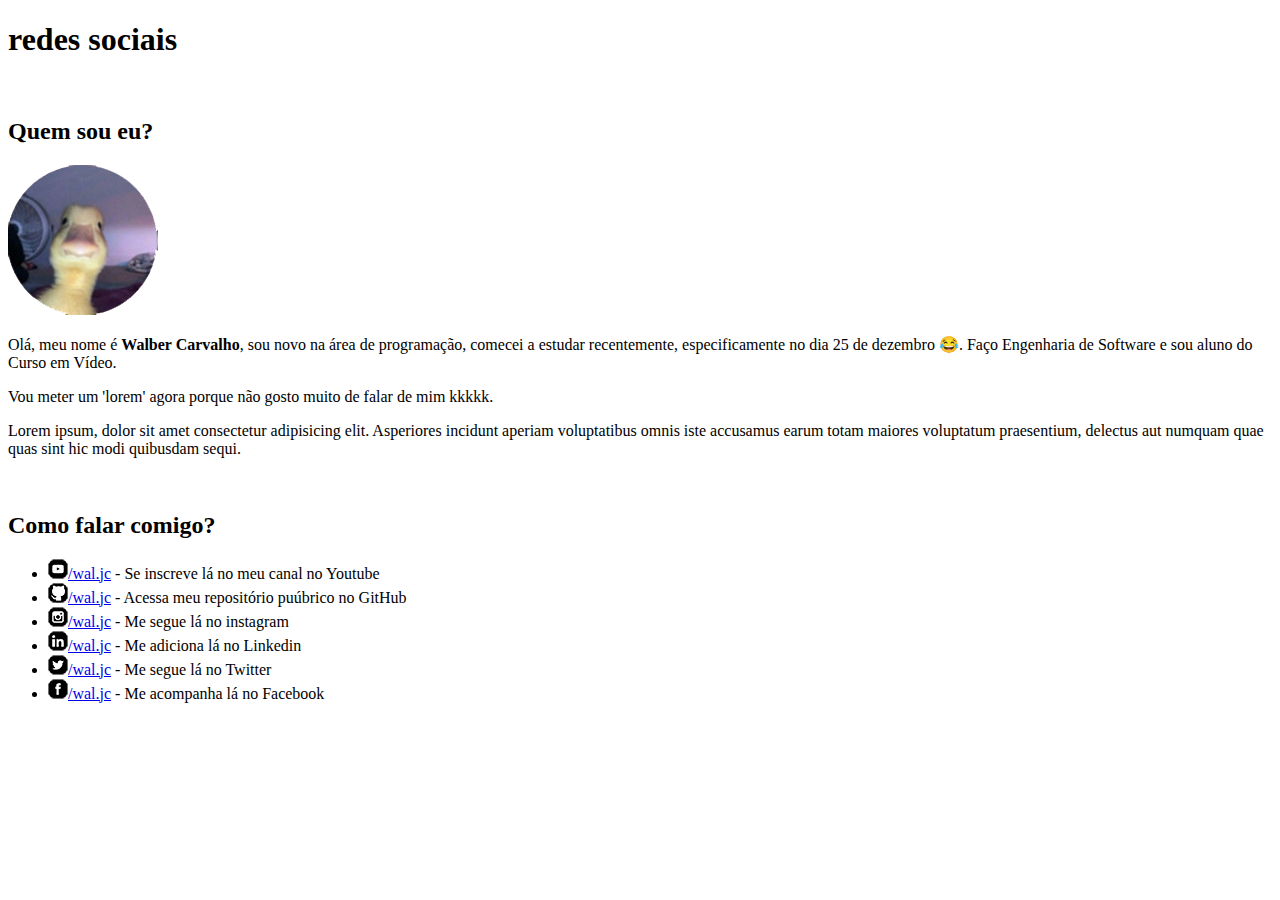
<file: curso-em-video/desafios/desafio5/index.html>
<!DOCTYPE html>
<html lang="pt-br">
<head>
    <meta charset="UTF-8">
    <meta name="viewport" content="width=device-width, initial-scale=1.0">
    <title>Social</title>
</head>
<body>
    <h1>redes sociais</h1>
    <br>
    <h2>Quem sou eu?</h2>
    <img src="fotos/Sem título.png" alt="">
    <p>Olá, meu nome é <strong>Walber Carvalho</strong>, sou novo na área de programação, comecei a estudar recentemente, especificamente no dia 25 de dezembro &#128514;. Faço Engenharia de Software e sou aluno do Curso em Vídeo.</p>
    <p>Vou meter um 'lorem' agora porque não gosto muito de falar de mim kkkkk.</p>
    <p>Lorem ipsum, dolor sit amet consectetur adipisicing elit. Asperiores incidunt aperiam voluptatibus omnis iste accusamus earum totam maiores voluptatum praesentium, delectus aut numquam quae quas sint hic modi quibusdam sequi.</p>
    <br>
    <h2>Como falar comigo?</h2>
    <ul>
        <li>
            <img src="fotos/icone-youtube.png" alt=""><a href="https://www.youtube.com/">/wal.jc</a> - Se inscreve lá no meu canal no Youtube 
        </li> 
        <li>
            <img src="fotos/icone-github.png" alt=""><a href="https://github.com/walber-carvalho?tab=repositories">/wal.jc</a> - Acessa meu repositório puúbrico no GitHub
        </li>
        <li>
            <img src="fotos/icone-instagram.png" alt=""><a href="https://www.instagram.com/wal.jc/">/wal.jc</a> - Me segue lá no instagram
        </li>
        <li>
            <img src="fotos/icone-linkedin.png" alt=""><a href="https://www.linkedin.com/in/walber-carvalho-b3303732a/">/wal.jc</a> - Me adiciona lá no Linkedin
        </li>
        <li>
            <img src="fotos/icone-twitter.png" alt=""><a href="https://x.com/?lang=pt">/wal.jc</a> - Me segue lá no Twitter
        </li> 
        <li>
            <img src="fotos/icone-facebook.png" alt=""><a href="https://facebook.com/">/wal.jc</a> - Me acompanha lá no Facebook
        </li>
    </ul>
</body>
</html>
</file>
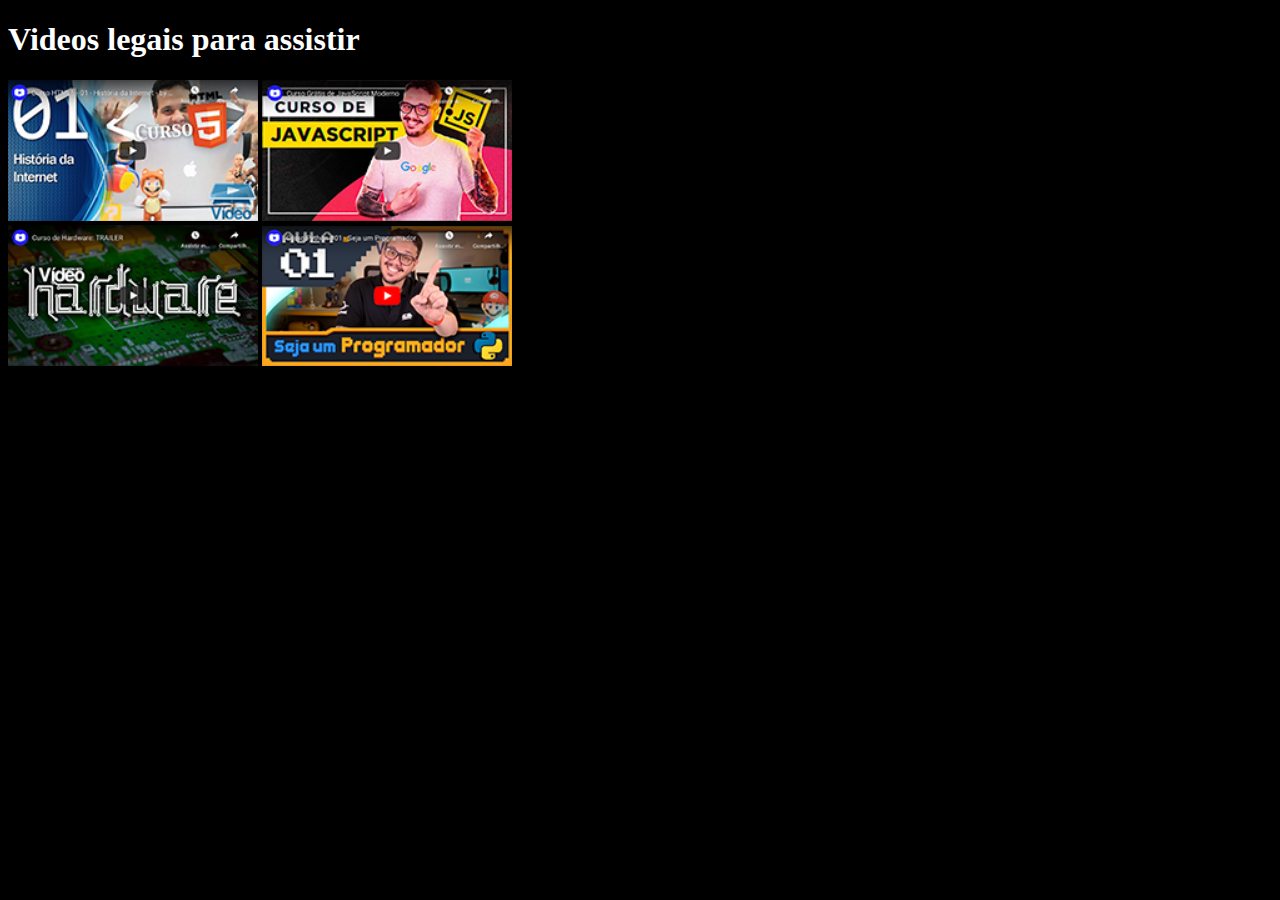
<file: curso-em-video/desafios/desafio9/index.html>
<!DOCTYPE html>
<html lang="pt-br">
<head>
    <meta charset="UTF-8">
    <meta name="viewport" content="width=device-width, initial-scale=1.0">
    <title>meus videos</title>
   <link rel="stylesheet" href="style.css">
    
</head>
<body>
    <h1>Videos legais para assistir</h1>
    <a href="video1"><img src="imagens/thumb-html.png" alt="video" width="250px"></a>
    <a href="video2"><img src="imagens/thumb-js.png" alt="video"width="250px"><br></a>
    <a href="video3"><img src="imagens/thumb-hardware.png" alt="video"width="250px"></a>
    <a href="video4"><img src="imagens/thumb-python.png" alt="video"width="250px"></a>

</body>
</html>
</file>
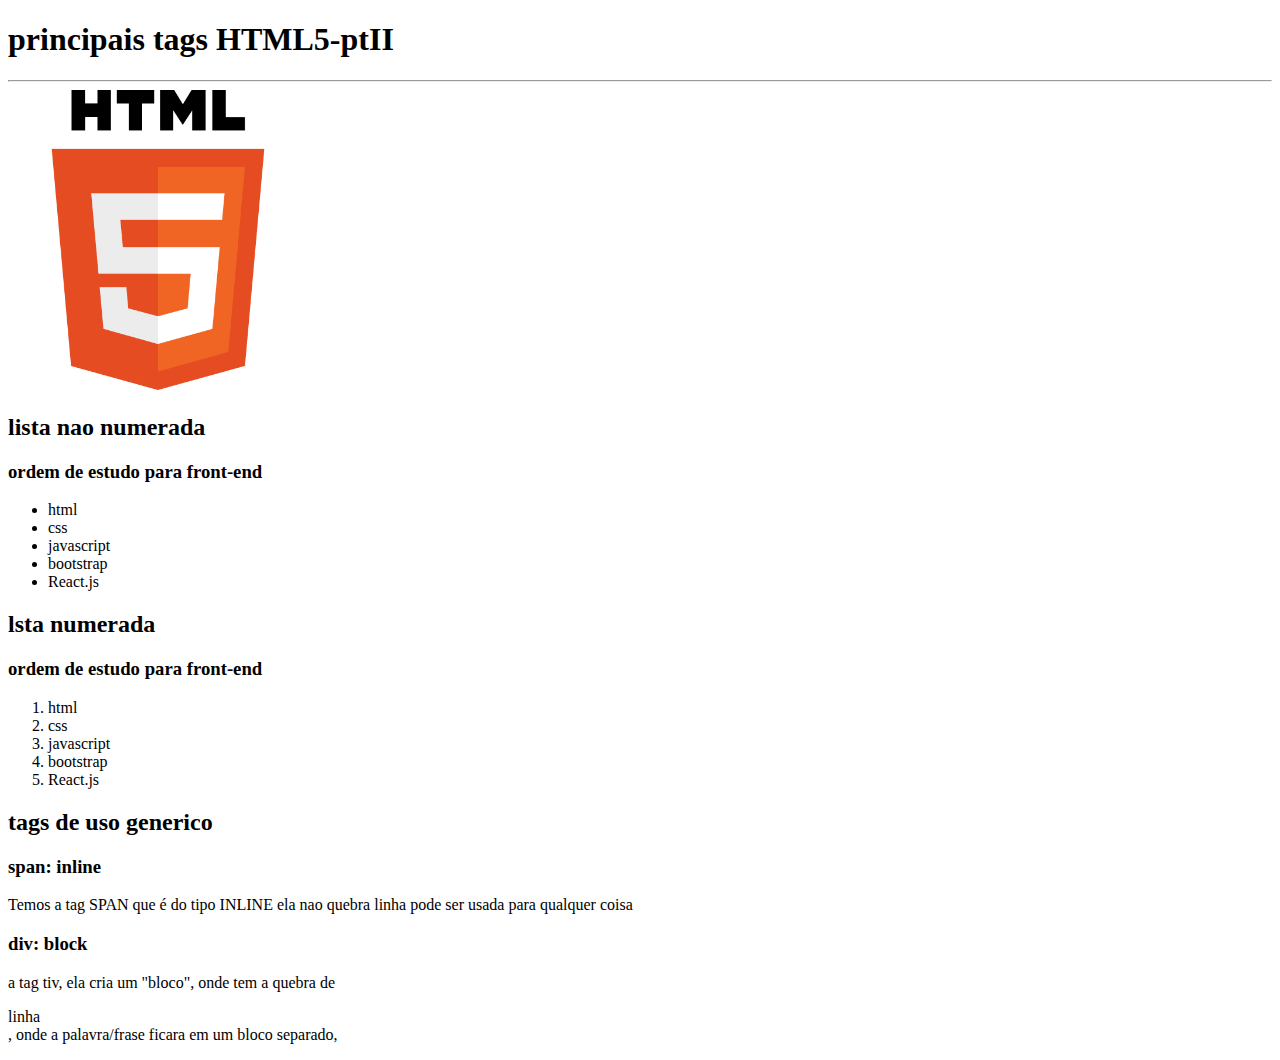
<file: curso -ada/modulo-1/principais-tags-pt2.html>
<!DOCTYPE html>
<html lang="pt-br">
<head>
    <meta charset="UTF-8">
    <meta name="viewport" content="width=device-width, initial-scale=1.0">
    <title>Document</title>
</head>
<body>
     <h1>principais tags HTML5-ptII</h1>
     <hr>
    <!-- imagens -->
    <img src="imagens/HTML5_logo_and_wordmark.svg.png" alt="logo html5" width="300px">
    <!-- ul cria lista nao numerica -->
    <!-- li organiza a lista -->
    <h2>lista nao numerada</h2>
    <h3>ordem de estudo para front-end</h3>
    <ul>
        <li>html</li>
        <li>css</li>
        <li>javascript</li>
        <li>bootstrap</li>
        <li>React.js</li>
    </ul>
    <!-- ol cria lista numerica -->
    <!-- li organiza a lista -->
     <h2>lsta numerada</h2>
     <h3>ordem de estudo para front-end</h3>
    <ol>
        <li>html</li>
        <li>css</li>
        <li>javascript</li>
        <li>bootstrap</li>
        <li>React.js</li>
    </ol>
    
    <!-- span  utilizamos muito para estilizar coisas -->
    <h2>tags de uso generico</h2>
    <h3>span: inline</h3>
    <p>Temos a tag SPAN que é do tipo INLINE <span>ela nao quebra linha</span> pode ser usada para qualquer coisa</p>
    <!-- assim podemos editar aquela palavra no css -->
    <h3>div: block</h3>
    <p>a tag tiv, ela cria um "bloco", onde tem a quebra de <div>linha</div>, onde a palavra/frase ficara em um bloco separado,</p>
    <!--podendo aprupar varias fotos e coisas do tipo -->

</body>
</html>
</file>
<file: curso-em-video/desafios/desafio9/style.css>
body{
    background-color: black;
}
h1{
    color: white;
}
p{
    color: white;
}
</file>
